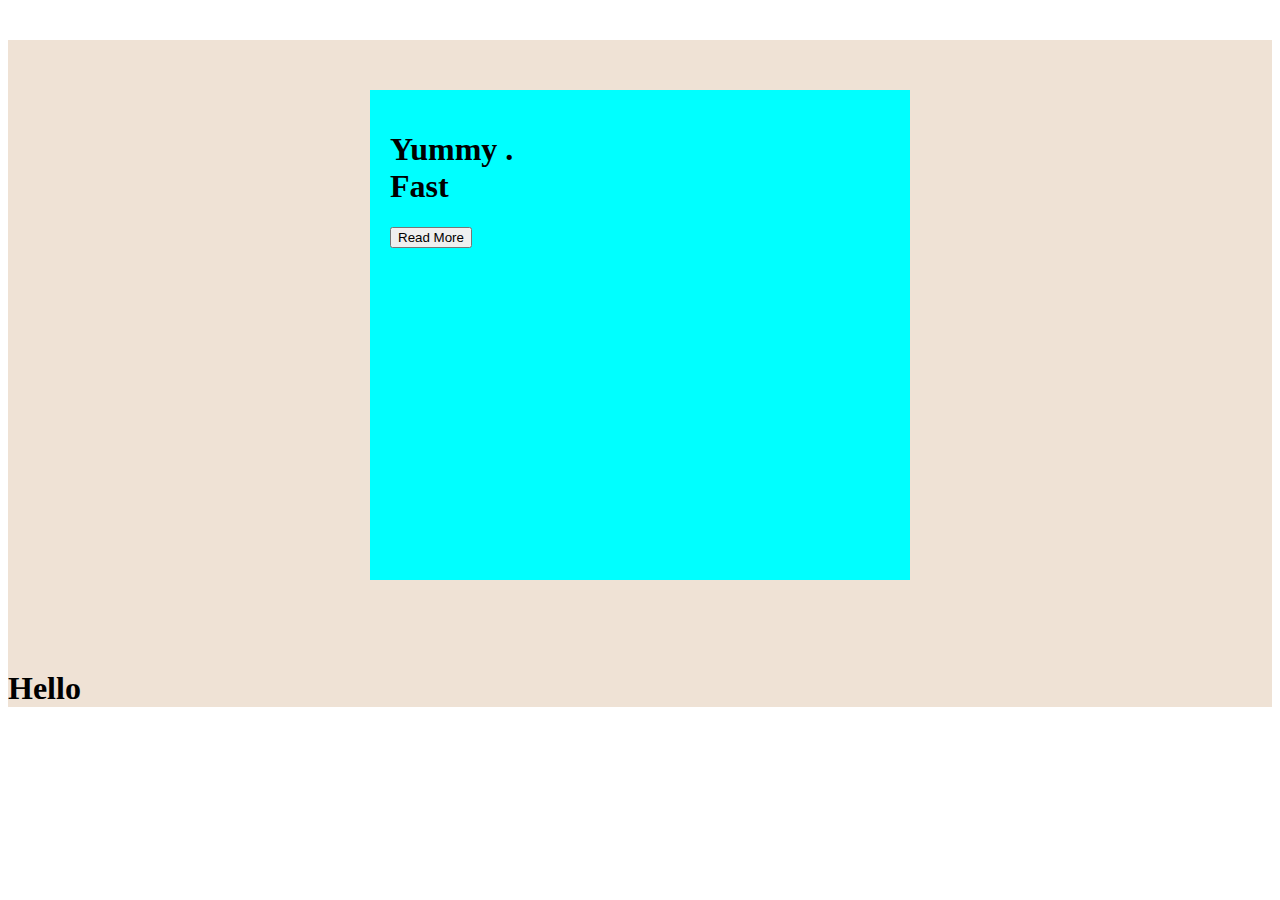
<file: CSS/design1.html>
<!DOCTYPE html>
<html lang="en">
<head>
    <meta charset="UTF-8">
    <meta name="viewport" content="width=device-width, initial-scale=1.0">
    <title>Document</title>
    <link rel="stylesheet" href="style.css">
</head>
<body>
    <div class="container">
        <section class="section1">
            <div class="parent1">
            <div class="part1">
                <h1>Yummy .<br/>
                Fast</h1>
                <p></p>
                <button>Read More</button>
            </div>
            <div class="part2"></div>
            </div>
            <div class="parent2">
               <h1>Hello</h1>
            </div>
        </section>
    </div>
</body>
</html>
</file>
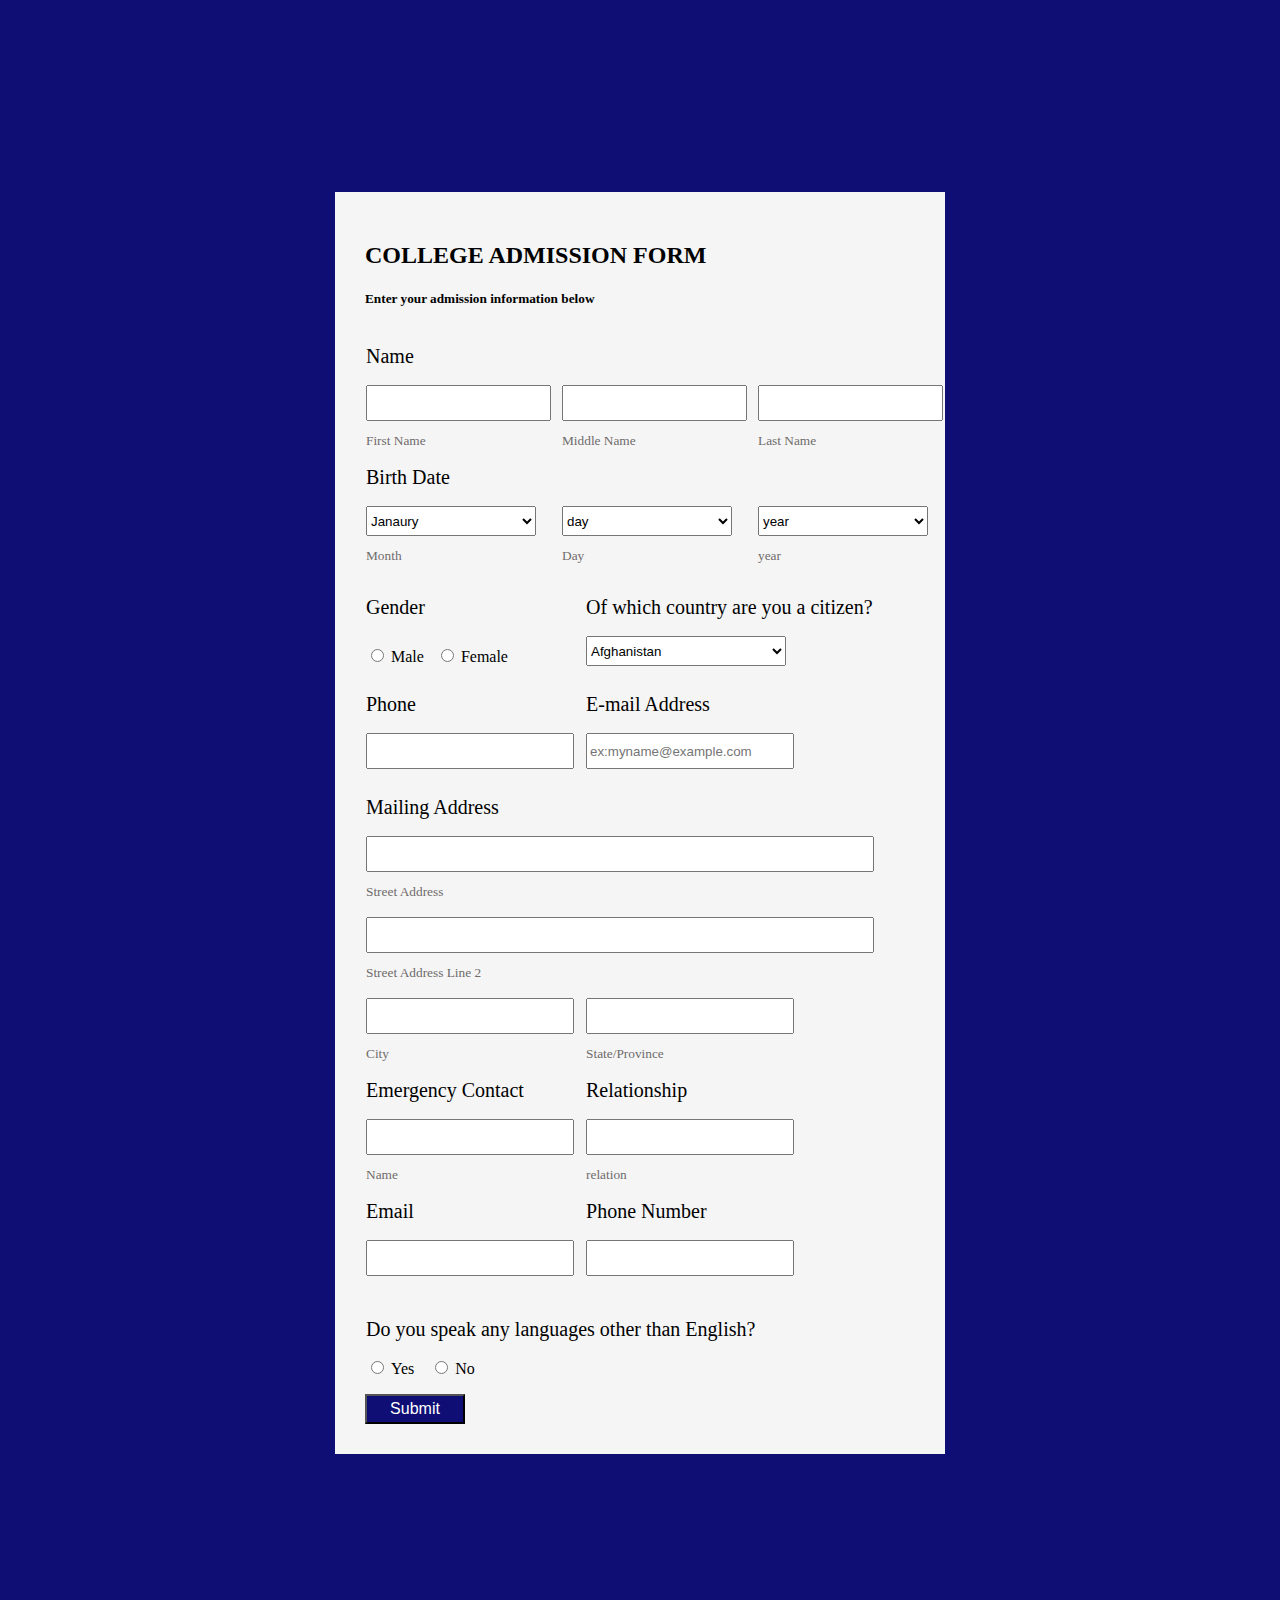
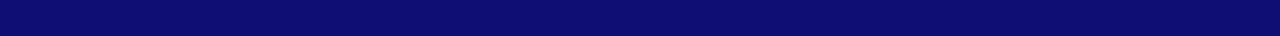
<file: HTML&CSS/collegeAdmissionform.html>
<!DOCTYPE html>
<html lang="en">
<head>
    <meta charset="UTF-8">
    <meta name="viewport" content="width=device-width, initial-scale=1.0">
    <title>College Admission</title>
    <style>.main{
        margin-top: 10px;
        max-width: 550px;
  width: 100%;
  background-color: whitesmoke;
  display: flex;
  flex-direction: column;
  padding: 30px;
  
  color: black;
  font-style: 500;
    }
    body {
  display: flex;
  height: 180vh;
  justify-content: center;
  align-items: center;
  background: rgb(14, 14, 117)
}
small{
    color:rgb(111, 107, 107)
}
span{
    font-size: 20px;
}
.form-control{
    margin-bottom: 10px;
    height:30px;
}
table{
    border-spacing: 0 15px;
}
table,td{
padding-right:10px;
}
</style>

</head>
<body>
    <div class="main">
        <form action="">
    <h2>COLLEGE ADMISSION FORM</h2>
    <h5>Enter your admission information below</h5>
    <table>
        <tr>
            <td><span>Name</span></td>
        </tr>
        <tr>
            <td><input type="text" name="" id="" class="form-control"><br/>
            <small>First Name</small></td>
            <td><input type="text" name="" id="" class="form-control"><br/>
            <small>Middle Name</small></td>
            <td><input type="text" name="" id="" class="form-control">
            <br/>
        <small>Last Name</small>
        </td>
            
        </tr>
        <tr><td><span>Birth Date</span></td></tr>
        <tr>
            <td>
                <select class="form-control" style="width:170px">
                    <option value=''>--Select Month--</option>
                    <option selected value='1'>Janaury</option>
                    <option value='2'>February</option>
                    <option value='3'>March</option>
                    <option value='4'>April</option>
                    <option value='5'>May</option>
                    <option value='6'>June</option>
                    <option value='7'>July</option>
                    <option value='8'>August</option>
                    <option value='9'>September</option>
                    <option value='10'>October</option>
                    <option value='11'>November</option>
                    <option value='12'>December</option>
                </select>
                <br/>
                <small>Month</small>
            </td>
                <td>
                    <select   class="form-control" id="day" name="day" style="width:170px">
                        <option value="">day              </option>
                        <option value="01">01</option>
                        <option value="02">02</option>
                        <option value="03">03</option>
                        <option value="04">04</option>
                        <option value="05">05</option>
                        <option value="06">06</option>
                        <option value="07">07</option>
                        <option value="08">08</option>
                        <option value="09">09</option>
                        <option value="10">10</option>
                        <option value="11">11</option>
                        <option value="12">12</option>
                        <option value="13">13</option>
                        <option value="14">14</option>
                        <option value="15">15</option>
                        <option value="16">16</option>
                        <option value="17">17</option>
                        <option value="18">18</option>
                        <option value="19">19</option>
                        <option value="20">20</option>
                        <option value="21">21</option>
                        <option value="22">22</option>
                        <option value="23">23</option>
                        <option value="24">24</option>
                        <option value="25">25</option>
                        <option value="26">26</option>
                        <option value="27">27</option>
                        <option value="28">28</option>
                        <option value="29">29</option>
                        <option value="30">30</option>
                        <option value="31">31</option>
                    </select>
                    <br />
                    <small>Day</small>
                </td>
                <td>
                    <select class="form-control" id="year" name="year" style="width:170px">
                        <option value="">year</option>
                        <option value="1990">1990</option>
                        <option value="1991">1991</option>
                        <option value="1992">1992</option>
                        <option value="1993">1993</option>
                        <option value="1994">1994</option>
                        <option value="1995">1995</option>
                        <option value="1996">1996</option>
                        <option value="1997">1997</option>
                        <option value="1998">1998</option>
                        <option value="1999">1999</option>
                        <option value="2000">2000</option>
                        <option value="2001">2001</option>
                        <option value="2002">2002</option>
                        <option value="2003">2003</option>
                        <option value="2004">2004</option>
                        <option value="2005">2005</option>
                        <option value="2006">2006</option>
                        <option value="2007">2007</option>
                        <option value="2008">2008</option>
                        <option value="2009">2009</option>
                        <option value="2010">2010</option>
                        <option value="2011">2011</option>
                        <option value="2012">2012</option>
                        <option value="2013">2013</option>
                        <option value="2014">2014</option>
                        <option value="2015">2015</option>
                        <option value="2016">2016</option>
                        <option value="2017">2017</option>
                        <option value="2018">2018</option>
                        <option value="2019">2019</option>
                        <option value="2020">2020</option>
                        <option value="2021">2021</option>
                        <option value="2022">2022</option>
                        <option value="2023">2023</option>
                    </select><br/>
                   <small> year</small>

                </td>
        </tr>
        <table>
        <tr >
          <td><span>Gender</span></td>
          <td><span>Of which country are you a citizen?</span></td>
        </tr>
        <tr>
            
            <td><input type="radio" name="" id="">&nbsp;<label for="">Male</label>&nbsp;&nbsp;&nbsp;<input type="radio" name="" id="">&nbsp;<label for="">Female</label></td>
            <td>
                <select id="country" name="country" class="form-control" style="width:200px">
                    <option value="Afghanistan">Afghanistan</option>
                    <option value="Åland Islands">Åland Islands</option>
                    <option value="Albania">Albania</option>
                    <option value="Algeria">Algeria</option>
                    <option value="American Samoa">American Samoa</option>
                    <option value="Andorra">Andorra</option>
                    <option value="Angola">Angola</option>
                    <option value="Anguilla">Anguilla</option>
                    <option value="Antarctica">Antarctica</option>
                    <option value="Antigua and Barbuda">Antigua and Barbuda</option>
                    <option value="Argentina">Argentina</option>
                    <option value="Armenia">Armenia</option>
                    <option value="Aruba">Aruba</option>
                    <option value="Australia">Australia</option>
                    <option value="Austria">Austria</option>
                    <option value="Azerbaijan">Azerbaijan</option>
                    <option value="Bahamas">Bahamas</option>
                    <option value="Bahrain">Bahrain</option>
                    <option value="Bangladesh">Bangladesh</option>
                    <option value="Barbados">Barbados</option>
                    <option value="Belarus">Belarus</option>
                    <option value="Belgium">Belgium</option>
                    <option value="Belize">Belize</option>
                    <option value="Benin">Benin</option>
                    <option value="Bermuda">Bermuda</option>
                    <option value="Bhutan">Bhutan</option>
                    <option value="Bolivia">Bolivia</option>
                    <option value="Bosnia and Herzegovina">Bosnia and Herzegovina</option>
                    <option value="Botswana">Botswana</option>
                    <option value="Bouvet Island">Bouvet Island</option>
                    <option value="Brazil">Brazil</option>
                    <option value="British Indian Ocean Territory">British Indian Ocean Territory</option>
                    <option value="Brunei Darussalam">Brunei Darussalam</option>
                    <option value="Bulgaria">Bulgaria</option>
                    <option value="Burkina Faso">Burkina Faso</option>
                    <option value="Burundi">Burundi</option>
                    <option value="Cambodia">Cambodia</option>
                    <option value="Cameroon">Cameroon</option>
                    <option value="Canada">Canada</option>
                    <option value="Cape Verde">Cape Verde</option>
                    <option value="Cayman Islands">Cayman Islands</option>
                    <option value="Central African Republic">Central African Republic</option>
                    <option value="Chad">Chad</option>
                    <option value="Chile">Chile</option>
                    <option value="China">China</option>
                    <option value="Christmas Island">Christmas Island</option>
                    <option value="Cocos (Keeling) Islands">Cocos (Keeling) Islands</option>
                    <option value="Colombia">Colombia</option>
                    <option value="Comoros">Comoros</option>
                    <option value="Congo">Congo</option>
                    <option value="Congo, The Democratic Republic of The">Congo, The Democratic Republic of The</option>
                    <option value="Cook Islands">Cook Islands</option>
                    <option value="Costa Rica">Costa Rica</option>
                    <option value="Cote D'ivoire">Cote D'ivoire</option>
                    <option value="Croatia">Croatia</option>
                    <option value="Cuba">Cuba</option>
                    <option value="Cyprus">Cyprus</option>
                    <option value="Czech Republic">Czech Republic</option>
                    <option value="Denmark">Denmark</option>
                    <option value="Djibouti">Djibouti</option>
                    <option value="Dominica">Dominica</option>
                    <option value="Dominican Republic">Dominican Republic</option>
                    <option value="Ecuador">Ecuador</option>
                    <option value="Egypt">Egypt</option>
                    <option value="El Salvador">El Salvador</option>
                    <option value="Equatorial Guinea">Equatorial Guinea</option>
                    <option value="Eritrea">Eritrea</option>
                    <option value="Estonia">Estonia</option>
                    <option value="Ethiopia">Ethiopia</option>
                    <option value="Falkland Islands (Malvinas)">Falkland Islands (Malvinas)</option>
                    <option value="Faroe Islands">Faroe Islands</option>
                    <option value="Fiji">Fiji</option>
                    <option value="Finland">Finland</option>
                    <option value="France">France</option>
                    <option value="French Guiana">French Guiana</option>
                    <option value="French Polynesia">French Polynesia</option>
                    <option value="French Southern Territories">French Southern Territories</option>
                    <option value="Gabon">Gabon</option>
                    <option value="Gambia">Gambia</option>
                    <option value="Georgia">Georgia</option>
                    <option value="Germany">Germany</option>
                    <option value="Ghana">Ghana</option>
                    <option value="Gibraltar">Gibraltar</option>
                    <option value="Greece">Greece</option>
                    <option value="Greenland">Greenland</option>
                    <option value="Grenada">Grenada</option>
                    <option value="Guadeloupe">Guadeloupe</option>
                    <option value="Guam">Guam</option>
                    <option value="Guatemala">Guatemala</option>
                    <option value="Guernsey">Guernsey</option>
                    <option value="Guinea">Guinea</option>
                    <option value="Guinea-bissau">Guinea-bissau</option>
                    <option value="Guyana">Guyana</option>
                    <option value="Haiti">Haiti</option>
                    <option value="Heard Island and Mcdonald Islands">Heard Island and Mcdonald Islands</option>
                    <option value="Holy See (Vatican City State)">Holy See (Vatican City State)</option>
                    <option value="Honduras">Honduras</option>
                    <option value="Hong Kong">Hong Kong</option>
                    <option value="Hungary">Hungary</option>
                    <option value="Iceland">Iceland</option>
                    <option value="India">India</option>
                    <option value="Indonesia">Indonesia</option>
                    <option value="Iran, Islamic Republic of">Iran, Islamic Republic of</option>
                    <option value="Iraq">Iraq</option>
                    <option value="Ireland">Ireland</option>
                    <option value="Isle of Man">Isle of Man</option>
                    <option value="Israel">Israel</option>
                    <option value="Italy">Italy</option>
                    <option value="Jamaica">Jamaica</option>
                    <option value="Japan">Japan</option>
                    <option value="Jersey">Jersey</option>
                    <option value="Jordan">Jordan</option>
                    <option value="Kazakhstan">Kazakhstan</option>
                    <option value="Kenya">Kenya</option>
                    <option value="Kiribati">Kiribati</option>
                    <option value="Korea, Democratic People's Republic of">Korea, Democratic People's Republic of</option>
                    <option value="Korea, Republic of">Korea, Republic of</option>
                    <option value="Kuwait">Kuwait</option>
                    <option value="Kyrgyzstan">Kyrgyzstan</option>
                    <option value="Lao People's Democratic Republic">Lao People's Democratic Republic</option>
                    <option value="Latvia">Latvia</option>
                    <option value="Lebanon">Lebanon</option>
                    <option value="Lesotho">Lesotho</option>
                    <option value="Liberia">Liberia</option>
                    <option value="Libyan Arab Jamahiriya">Libyan Arab Jamahiriya</option>
                    <option value="Liechtenstein">Liechtenstein</option>
                    <option value="Lithuania">Lithuania</option>
                    <option value="Luxembourg">Luxembourg</option>
                    <option value="Macao">Macao</option>
                    <option value="Macedonia, The Former Yugoslav Republic of">Macedonia, The Former Yugoslav Republic of</option>
                    <option value="Madagascar">Madagascar</option>
                    <option value="Malawi">Malawi</option>
                    <option value="Malaysia">Malaysia</option>
                    <option value="Maldives">Maldives</option>
                    <option value="Mali">Mali</option>
                    <option value="Malta">Malta</option>
                    <option value="Marshall Islands">Marshall Islands</option>
                    <option value="Martinique">Martinique</option>
                    <option value="Mauritania">Mauritania</option>
                    <option value="Mauritius">Mauritius</option>
                    <option value="Mayotte">Mayotte</option>
                    <option value="Mexico">Mexico</option>
                    <option value="Micronesia, Federated States of">Micronesia, Federated States of</option>
                    <option value="Moldova, Republic of">Moldova, Republic of</option>
                    <option value="Monaco">Monaco</option>
                    <option value="Mongolia">Mongolia</option>
                    <option value="Montenegro">Montenegro</option>
                    <option value="Montserrat">Montserrat</option>
                    <option value="Morocco">Morocco</option>
                    <option value="Mozambique">Mozambique</option>
                    <option value="Myanmar">Myanmar</option>
                    <option value="Namibia">Namibia</option>
                    <option value="Nauru">Nauru</option>
                    <option value="Nepal">Nepal</option>
                    <option value="Netherlands">Netherlands</option>
                    <option value="Netherlands Antilles">Netherlands Antilles</option>
                    <option value="New Caledonia">New Caledonia</option>
                    <option value="New Zealand">New Zealand</option>
                    <option value="Nicaragua">Nicaragua</option>
                    <option value="Niger">Niger</option>
                    <option value="Nigeria">Nigeria</option>
                    <option value="Niue">Niue</option>
                    <option value="Norfolk Island">Norfolk Island</option>
                    <option value="Northern Mariana Islands">Northern Mariana Islands</option>
                    <option value="Norway">Norway</option>
                    <option value="Oman">Oman</option>
                    <option value="Pakistan">Pakistan</option>
                    <option value="Palau">Palau</option>
                    <option value="Palestinian Territory, Occupied">Palestinian Territory, Occupied</option>
                    <option value="Panama">Panama</option>
                    <option value="Papua New Guinea">Papua New Guinea</option>
                    <option value="Paraguay">Paraguay</option>
                    <option value="Peru">Peru</option>
                    <option value="Philippines">Philippines</option>
                    <option value="Pitcairn">Pitcairn</option>
                    <option value="Poland">Poland</option>
                    <option value="Portugal">Portugal</option>
                    <option value="Puerto Rico">Puerto Rico</option>
                    <option value="Qatar">Qatar</option>
                    <option value="Reunion">Reunion</option>
                    <option value="Romania">Romania</option>
                    <option value="Russian Federation">Russian Federation</option>
                    <option value="Rwanda">Rwanda</option>
                    <option value="Saint Helena">Saint Helena</option>
                    <option value="Saint Kitts and Nevis">Saint Kitts and Nevis</option>
                    <option value="Saint Lucia">Saint Lucia</option>
                    <option value="Saint Pierre and Miquelon">Saint Pierre and Miquelon</option>
                    <option value="Saint Vincent and The Grenadines">Saint Vincent and The Grenadines</option>
                    <option value="Samoa">Samoa</option>
                    <option value="San Marino">San Marino</option>
                    <option value="Sao Tome and Principe">Sao Tome and Principe</option>
                    <option value="Saudi Arabia">Saudi Arabia</option>
                    <option value="Senegal">Senegal</option>
                    <option value="Serbia">Serbia</option>
                    <option value="Seychelles">Seychelles</option>
                    <option value="Sierra Leone">Sierra Leone</option>
                    <option value="Singapore">Singapore</option>
                    <option value="Slovakia">Slovakia</option>
                    <option value="Slovenia">Slovenia</option>
                    <option value="Solomon Islands">Solomon Islands</option>
                    <option value="Somalia">Somalia</option>
                    <option value="South Africa">South Africa</option>
                    <option value="South Georgia and The South Sandwich Islands">South Georgia and The South Sandwich Islands</option>
                    <option value="Spain">Spain</option>
                    <option value="Sri Lanka">Sri Lanka</option>
                    <option value="Sudan">Sudan</option>
                    <option value="Suriname">Suriname</option>
                    <option value="Svalbard and Jan Mayen">Svalbard and Jan Mayen</option>
                    <option value="Swaziland">Swaziland</option>
                    <option value="Sweden">Sweden</option>
                    <option value="Switzerland">Switzerland</option>
                    <option value="Syrian Arab Republic">Syrian Arab Republic</option>
                    <option value="Taiwan">Taiwan</option>
                    <option value="Tajikistan">Tajikistan</option>
                    <option value="Tanzania, United Republic of">Tanzania, United Republic of</option>
                    <option value="Thailand">Thailand</option>
                    <option value="Timor-leste">Timor-leste</option>
                    <option value="Togo">Togo</option>
                    <option value="Tokelau">Tokelau</option>
                    <option value="Tonga">Tonga</option>
                    <option value="Trinidad and Tobago">Trinidad and Tobago</option>
                    <option value="Tunisia">Tunisia</option>
                    <option value="Turkey">Turkey</option>
                    <option value="Turkmenistan">Turkmenistan</option>
                    <option value="Turks and Caicos Islands">Turks and Caicos Islands</option>
                    <option value="Tuvalu">Tuvalu</option>
                    <option value="Uganda">Uganda</option>
                    <option value="Ukraine">Ukraine</option>
                    <option value="United Arab Emirates">United Arab Emirates</option>
                    <option value="United Kingdom">United Kingdom</option>
                    <option value="United States">United States</option>
                    <option value="United States Minor Outlying Islands">United States Minor Outlying Islands</option>
                    <option value="Uruguay">Uruguay</option>
                    <option value="Uzbekistan">Uzbekistan</option>
                    <option value="Vanuatu">Vanuatu</option>
                    <option value="Venezuela">Venezuela</option>
                    <option value="Viet Nam">Viet Nam</option>
                    <option value="Virgin Islands, British">Virgin Islands, British</option>
                    <option value="Virgin Islands, U.S.">Virgin Islands, U.S.</option>
                    <option value="Wallis and Futuna">Wallis and Futuna</option>
                    <option value="Western Sahara">Western Sahara</option>
                    <option value="Yemen">Yemen</option>
                    <option value="Zambia">Zambia</option>
                    <option value="Zimbabwe">Zimbabwe</option>
                </select>
            </td>
        </tr>
        <tr>
            <td><span>Phone</span></td>
            <td><span>E-mail Address</span></td>
        </tr>
        <tr>
            <td><input type="text" name="" id="" class="form-control" style="width:200px"></td>
            <td><input type="text" name="" id="" placeholder="ex:myname@example.com" class="form-control" style="width:200px"></td>
        </tr>
        <tr><td><span>Mailing Address</span></td></tr>
        <tr><td colspan="10"><input style="width:500px" type="text" name="" id="" class="form-control"><br/>
        <small>Street Address</small></td></tr>
        <tr>
            <td colspan="10"><input style="width:500px" type="text" name="" id="" class="form-control"><br />
                <small>Street Address Line 2</small></td>
        </tr>
        <tr><td><input type="text" name="" id="" class="form-control" style="width:200px"><br/><small>City</small></td>
        <td><input type="text" name="" id="" class="form-control" style="width:200px"><br/><small>State/Province</small></td></tr>
        <tr><td><span>Emergency Contact</span></td>
        <td><span>Relationship</span></td></tr>
        <tr><td><input type="text" name="" id="" class="form-control" style="width:200px"><br/><small>Name</small></td>
        <td><input type="text" name="" id="" class="form-control" style="width:200px"><br/><small>relation</small></td></tr>
        <tr><td><span>Email</span></td>
        <td><span>Phone Number</span></td></tr>
        <tr><td><input type="text" name="" id="" class="form-control" style="width:200px"></td>
        <td><input type="text" name="" id="" class="form-control" style="width:200px"></td></tr>
        </table>
        <table>
        <tr><td><span>Do you speak any languages other than English?</span></td></tr>
        <tr><td><input type="radio" name="" id="">&nbsp;<label for="">Yes</label>&nbsp;&nbsp;&nbsp;&nbsp;<input type="radio" name="" id="">&nbsp;<label for="">No</label></td>
        </tr>
        </table>
        <tr><td><input type="button" value="Submit" style="width:100px;height:30px;cursor:pointer;background-color:rgb(14, 14, 117);color: white;font-size: medium;font-weight: 500;"></td></tr>
    </table>
    </form>
    </div>
</body>
</html>
</file>
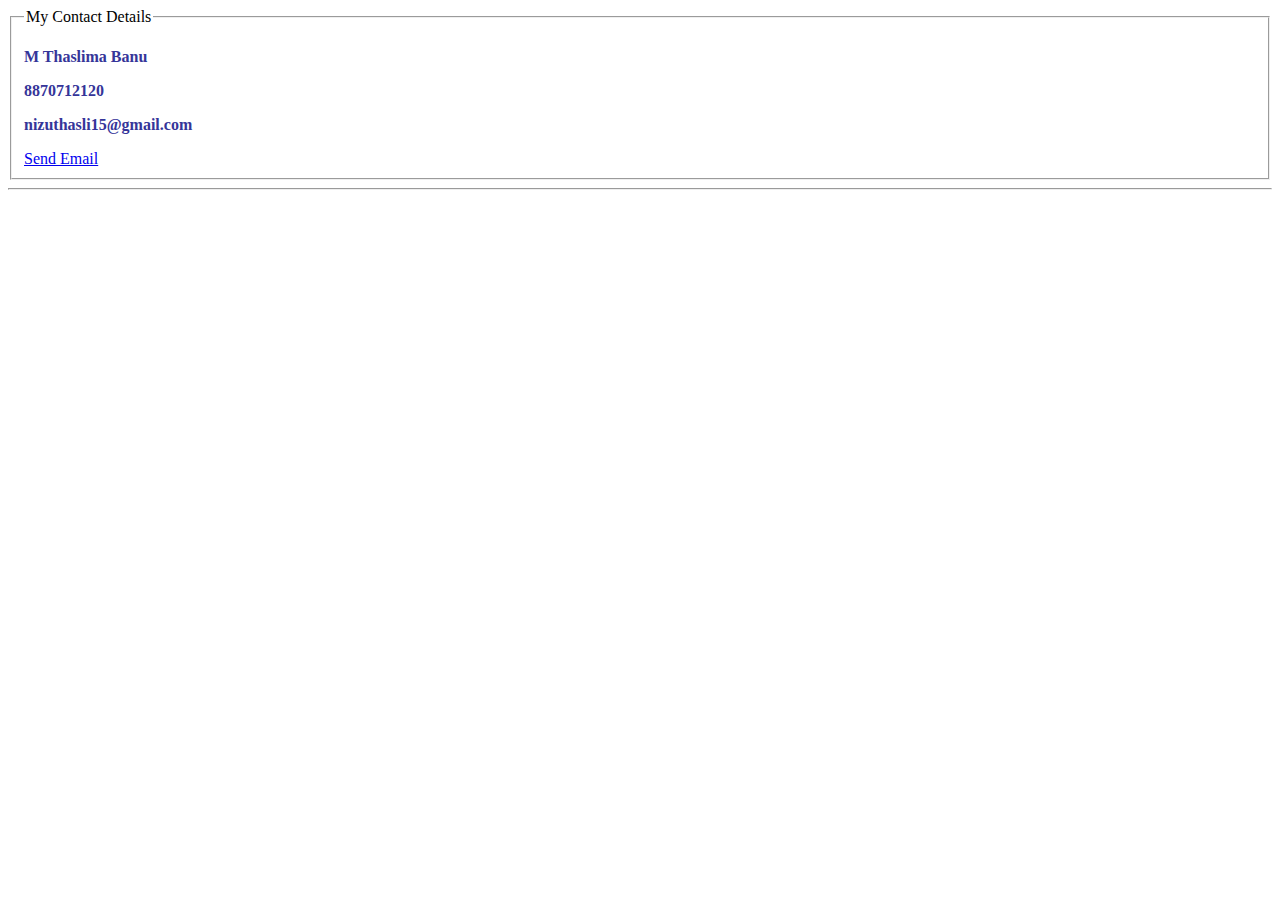
<file: HTML&CSS/contact.html>
<!DOCTYPE html>
<html lang="en">
<head>
    <meta charset="UTF-8">
    <meta name="viewport" content="width=device-width, initial-scale=1.0">
    <title>Document</title>
</head>
<body>
    <fieldset>
    <legend>My Contact Details</legend>
    <p style="color:rgb(53, 53, 153);font-weight: 800;">M Thaslima Banu</p>
    <p style="color:rgb(53, 53, 153);font-weight: 800;">8870712120</p>
    <p style="color:rgb(53, 53, 153);font-weight: 800;">nizuthasli15@gmail.com</p>
    <div>
    <a href="mailto: nizuthasli15@gmail.com">Send Email</a>
    </div>
    </fieldset>
    <hr />
    
</body>
</html>
</file>
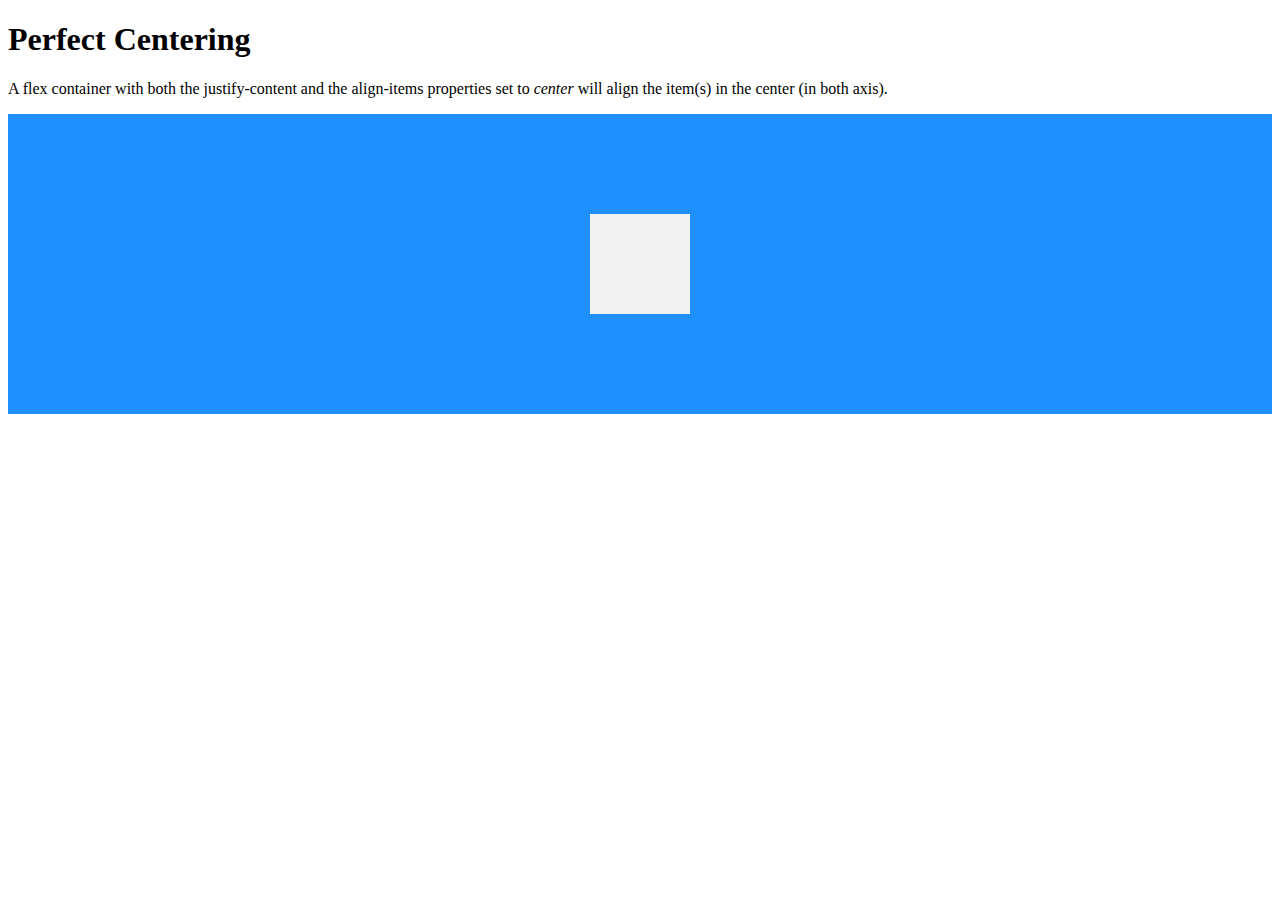
<file: HTML&CSS/flex.html>
<!DOCTYPE html>
<html>

<head>
    <style>
        .flex-container {
            display: flex;
            justify-content: center;
            align-items: center;
            height: 300px;
            background-color: DodgerBlue;
        }

        .flex-container>div {
            background-color: #f1f1f1;
            color: white;
            width: 100px;
            height: 100px;
        }
    </style>
</head>

<body>

    <h1>Perfect Centering</h1>

    <p>A flex container with both the justify-content and the align-items properties set to <em>center</em> will align
        the item(s) in the center (in both axis).</p>

    <div class="flex-container">
        <div></div>
    </div>

</body>

</html>
</file>
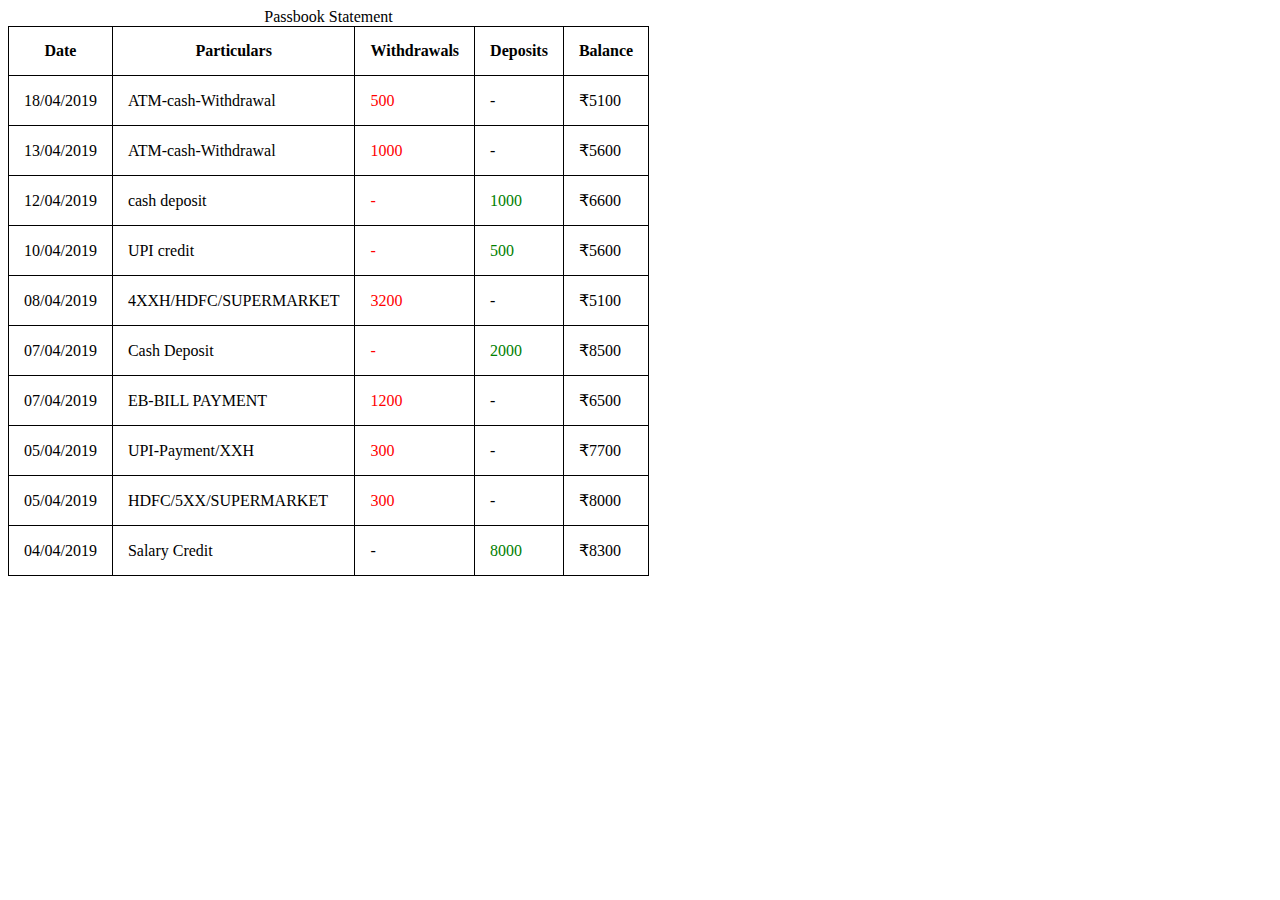
<file: HTML&CSS/passbook.html>
<!DOCTYPE html>
<html lang="en">
<head>
    <meta charset="UTF-8">
    <meta name="viewport" content="width=device-width, initial-scale=1.0">
    <title>Document</title>
    <style>
        table,
        th,
        td {
            border: 1px solid black;
            border-collapse: collapse;
            padding:15px;
        }
        .debi{
            color:red
        }
        .cred{
            color:green
        }
    </style>
</head>
<body>
    <table>
        <caption>Passbook Statement</caption>
        <tr>
        <th>Date</th>
        <th>Particulars</th>
        <th>Withdrawals</th>
        <th>Deposits</th>
        <th>Balance</th>
        </tr>
        <tr>
            <td>18/04/2019</td>
            <td>ATM-cash-Withdrawal</td>
            <td class="debi">500</td>
            <td>-</td>
            <td>₹5100</td>
        </tr>
        <tr>
            <td>13/04/2019</td>
            <td>ATM-cash-Withdrawal</td>
            <td class="debi">1000</td>
            <td>-</td>
            <td>₹5600</td>
        </tr>
        <tr>
            <td>12/04/2019</td>
            <td>cash deposit</td>
            <td class="debi">-</td>
            <td class="cred">1000</td>
            <td>₹6600</td>
        </tr>
        <tr>
            <td>10/04/2019</td>
            <td>UPI credit</td>
            <td class="debi">-</td>
            <td class="cred">500</td>
            <td>₹5600</td>
        </tr>
        <tr>
            <td>08/04/2019</td>
            <td>4XXH/HDFC/SUPERMARKET</td>
            <td class="debi">3200</td>
            <td>-</td>
            <td>₹5100</td>
        </tr>
        <tr>
            <td>07/04/2019</td>
            <td>Cash Deposit</td>
            <td class="debi">-</td>
            <td class="cred">2000</td>
            <td>₹8500</td>
        </tr>
        <tr>
            <td>07/04/2019</td>
            <td>EB-BILL PAYMENT</td>
            <td class="debi">1200</td>
            <td>-</td>
            <td>₹6500</td>
        </tr>
        <tr>
            <td>05/04/2019</td>
            <td>UPI-Payment/XXH</td>
            <td class="debi">300</td>
            <td>-</td>
            <td>₹7700</td>
        </tr>
        <tr>
            <td>05/04/2019</td>
            <td>HDFC/5XX/SUPERMARKET</td>
            <td class="debi">300</td>
            <td>-</td>
            <td >₹8000</td>
        </tr>
        <tr>
            <td>04/04/2019</td>
            <td>Salary Credit</td>
            <td>-</td>
            <td class="cred">8000</td>
            <td>₹8300</td>
        </tr>

    </table>
</body>
</html>
</file>
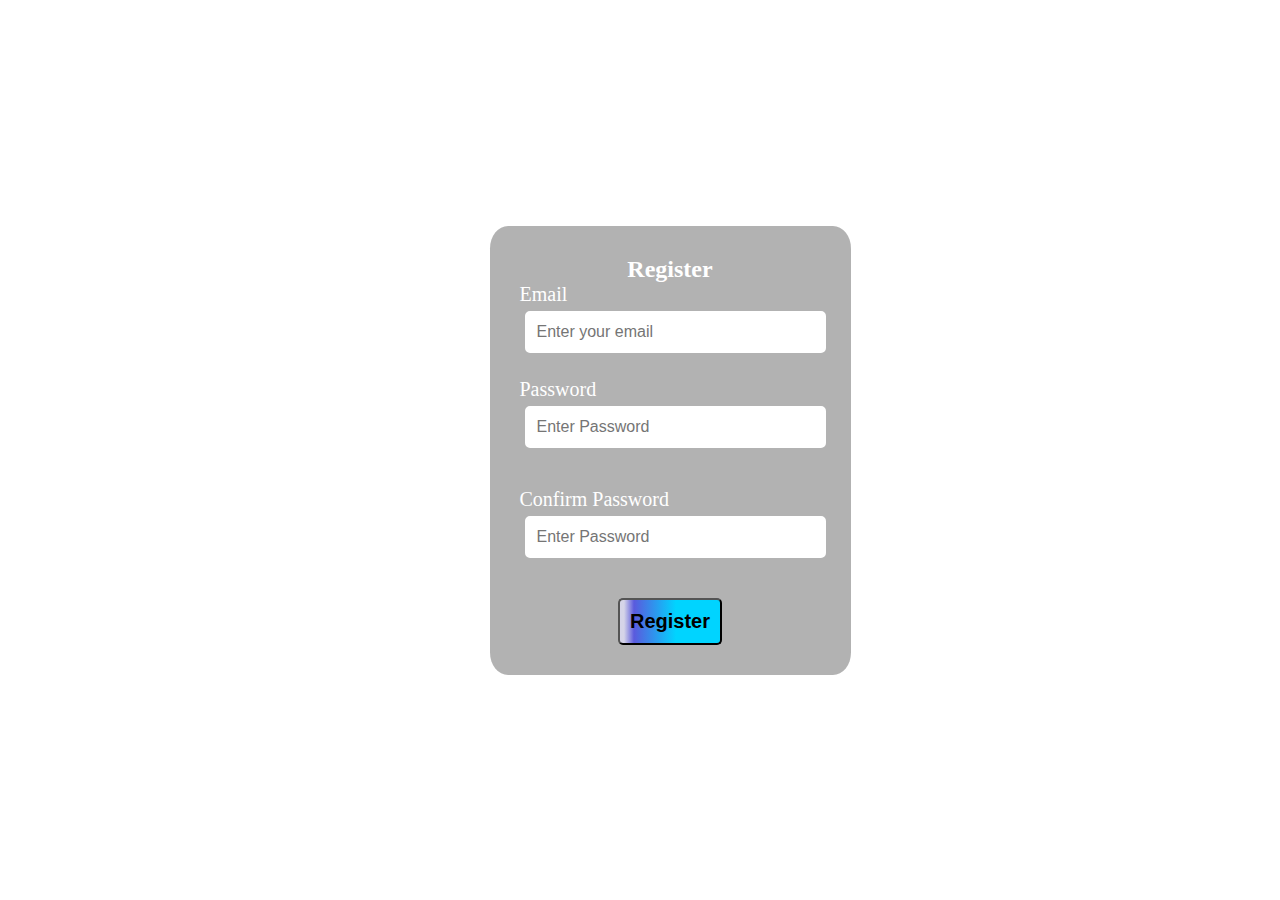
<file: RegisterFormValidation/form.html>
<!DOCTYPE html>
<html lang="en">
<head>
    <meta charset="UTF-8">
    <meta http-equiv="X-UA-Compatible" content="IE=edge">
    <meta name="viewport" content="width=device-width, initial-scale=1.0">
    <link rel="stylesheet" href="style.css">
    <title>Register</title>
</head>
<body>
    <form action="#" id="form"   method="post">
        <div class="container">
            <h2 class="title">
                Register
            </h2>
            <div class="inputtxt">
            <label for="email" class="textlabel">Email</label>
            <input type="email" name="email" id="email" class="txtbox" placeholder="Enter your email" ><!--field must not be empty-->
            <p></p>
            </div>
            <div class="inputtxt">
            <label for="password" class="textlabel">Password</label>
            <input type="password" placeholder="Enter Password" class="txtbox"  name="password" id="password" >
            <p>error message</p>
            </div>
            <div class="inputtxt">
                <label for="password" class="textlabel">Confirm Password</label>
                <input type="password" placeholder="Enter Password" class="txtbox" name="password" id="cpassword" >
                <p>error message</p>
            </div>
       
            <div class="regtrbutn">
            <button type="submit" class="btnregister" id="submit" >Register</button>
</div>

        </div>

    </form>
</body>
<script src="./form.js"></script>
</html>
</file>
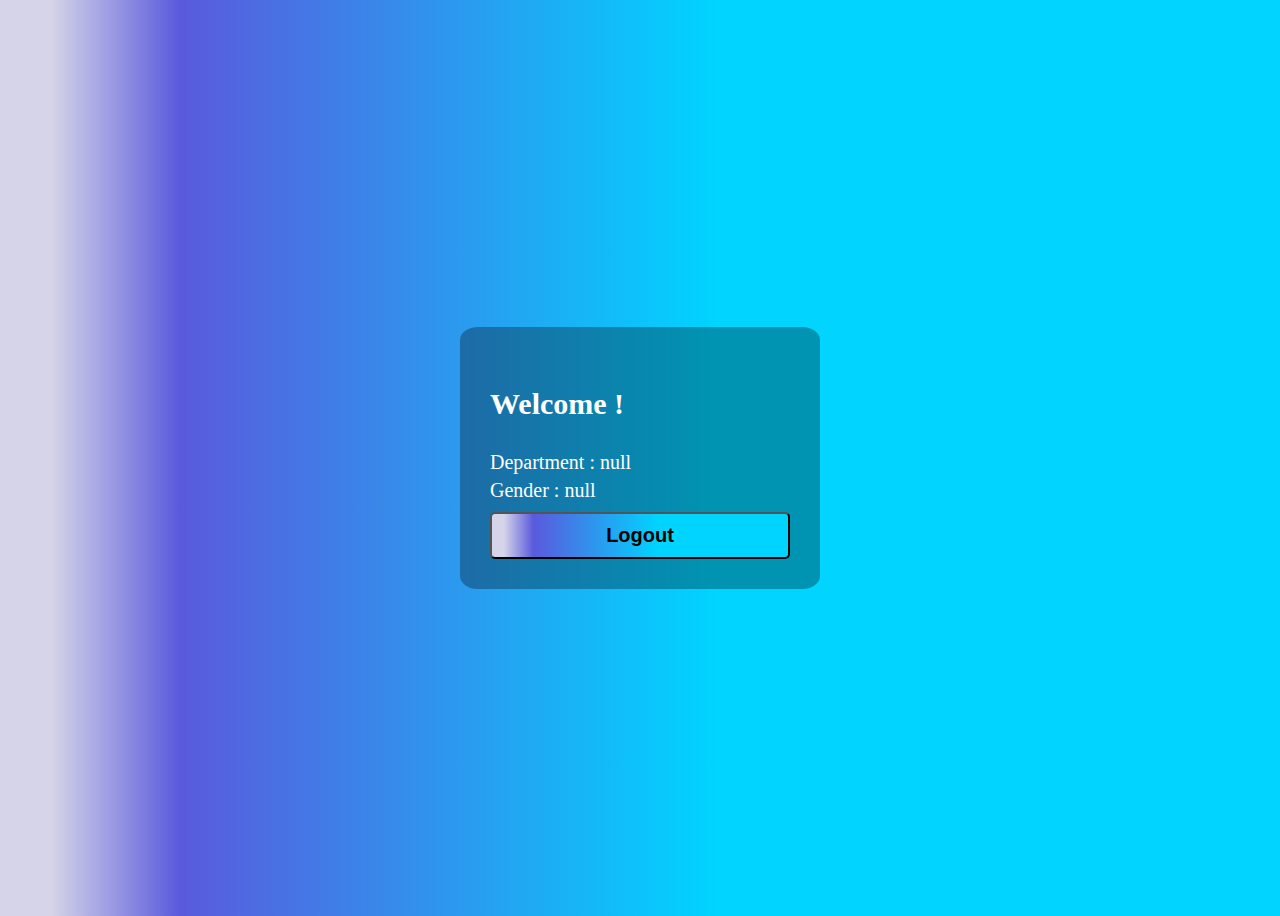
<file: RegisterFormValidation/welcome.html>
<!DOCTYPE html>
<html lang="en">
<head>
    <meta charset="UTF-8">
    <meta http-equiv="X-UA-Compatible" content="IE=edge">
    <meta name="viewport" content="width=device-width, initial-scale=1.0">
    <link rel="stylesheet" href="welcomestyle.css">
    <title>Welcome</title>
</head>
<body>
    <div class="container">
    <p id="welcome" class="welcometag">Welcome </p>
    <div id="deprt" class="content">Department : </div>
    <div id="gender" class="content">Gender : </div>
    <button class="logoutbtn" onclick="logout()">Logout</button>
    
    </div>
</body>
<script src="./form2.js"></script>
</html>
</file>
<file: CSS/style.css>
.section1 {
  max-width: 1800px;
  min-height: 547px;
  background-color: #efe2d5;
}
.parent1 {
  display: flex;
  justify-content: center;
  align-items: center;
  padding: 20px;
  margin: 40px;
}
.part1 {
  background-color: aqua;
  width: 500px;
  height: 450px;
  padding: 20px;
  margin: 30px;
}
.parent2 {
  animation: fadeInAnimation ease 10s;
  animation-iteration-count: 1;
  animation-fill-mode: forwards;
}

@keyframes fadeInAnimation {
  0% {
    opacity: 0;
  }
  100% {
    opacity: 1;
  }
}
</file>
<file: RegisterFormValidation/style.css>
* {
  margin: 0;
  padding: 0;
}

body {
  display: flex;
  height: 100vh;
  justify-content: center;
  align-items: center;
  background: white
}
.container {
  max-width: 1000px;
  width: 100%;
  background: rgba(0, 0, 0, 0.3);
  display: flex;
  flex-direction: column;
  padding: 30px;
  border-radius: 5%;
  color: white;
}
.inputtxt {
  /* display: block; */
  margin-bottom: 20px;
}
.deprt {
  margin-bottom: 20px;
}
.gender {
  margin-bottom: 20px;
}
.regtrbutn {
  text-align: center;
}
.container .title {
  text-align: center;
}
.container .textlabel {
  display: block;
  font-size: 20px;
}

.container .departlabel {
  display: block;
  font-size: 20px;
  margin-bottom: 5px;
}

.container .txtbox {
  width: 100%;
  font-size: 1em;
  border-radius: 5px;
  padding: 10px 10px;
  box-sizing: border-box;
  outline: none;
  margin: 5px;
  border: 2px solid white;
}
.container .gendertext {
  font-size: 20px;
}
.container .departselect {
  font-size: 20px;
}
.container .labelradio {
  font-size: 18px;
}
.btnregister {
  font-size: 20px;
  padding: 10px;
  border-radius: 5px;
  background: rgb(213, 212, 232);
  background: linear-gradient(
    90deg,
    rgba(213, 212, 232, 1) 4%,
    rgba(90, 90, 221, 1) 14%,
    rgba(0, 212, 255, 1) 56%
  );
  font-weight: bold;
}
body .welcometag {
  font-size: 30px;
  font-weight: bold;
}

.inputtxt p {
  font-size: 12px;
  visibility: hidden;
}

.inputtxt.error .txtbox {
  border: 3px solid rgb(240, 75, 75);
}
.inputtxt .error p {
  /* border: 3px solid rgb(240, 75, 75); */
  visibility: visible;
}

.inputtxt.success .txtbox {
  border: 3px solid rgb(92, 232, 124);
}
</file>
<file: RegisterFormValidation/welcomestyle.css>
body {
  display: flex;
  height: 100vh;
  justify-content: center;
  align-items: center;
  flex-direction: column;
  background: linear-gradient(
    90deg,
    rgba(213, 212, 232, 1) 4%,
    rgba(90, 90, 221, 1) 14%,
    rgba(0, 212, 255, 1) 56%
  );
}
.container {
  max-width: 300px;
  width: 100%;
  background: rgba(0, 0, 0, 0.3);
  display: flex;
  flex-direction: column;
  padding: 30px;
  border-radius: 5%;
  color: white;
}
.welcometag {
  font-size: 30px;
  font-weight: bold;
}
.logoutbtn {
  font-size: 20px;
  padding: 10px;
  border-radius: 5px;
  background: rgb(213, 212, 232);
  background: linear-gradient(
    90deg,
    rgba(213, 212, 232, 1) 4%,
    rgba(90, 90, 221, 1) 14%,
    rgba(0, 212, 255, 1) 56%
  );
  font-weight: bold;
  margin-top: 5px;
}
.container .content {
  font-size: 20px;
  margin-bottom: 5px;
}
</file>
